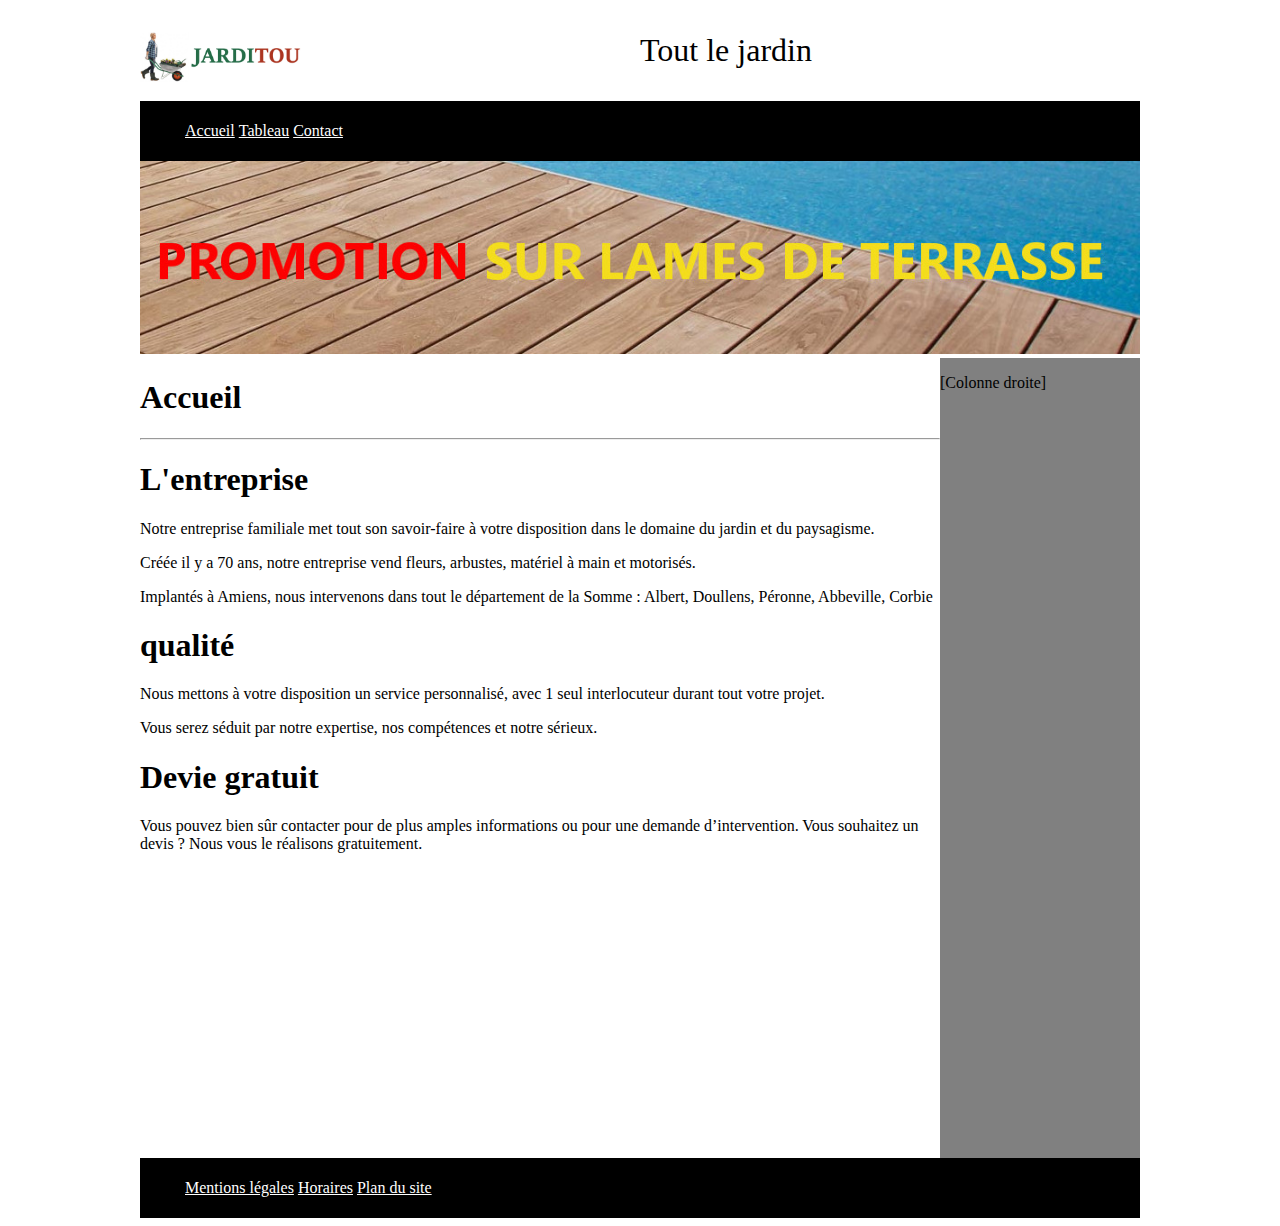
<file: index.html>
<!DOCTYPE html>
<html lang="fr">
    <head>
        <meta charset="utf-8"/>
        <title>Accueil</title>
        <link rel="stylesheet" href="front/statique/css/style01.css">
    </head>

    <header>
        <div>
            <img src="front/statique/images/jarditou_logo.jpg" alt="Logo de Jarditou." height="50" id="logo"/>
            <p id="logoText">Tout le jardin</p>
            <nav>
                <ul id="navList">
                    <li class="navElement"><a href="index.html">Accueil</a></li>
                    <li class="navElement"><a href="front/statique/html/tableau.html">Tableau</a></li>
                    <li class="navElement"><a href="front/statique/html/contact.html">Contact</a></li>
                </ul>
            </nav>
            <img src="front/statique/images/promotion.jpg" alt="PROMOTION SUR LES LAMES DE TERRASSE" width="1000"/>
        </div>
    </header>

    <body>
        <aside>
            <p>[Colonne droite]</p>
        </aside>
        <div>
            <h1>Accueil</h1>
            <hr/>
            <h1>L'entreprise</h1>
            <article>
                <p>
                    Notre entreprise familiale met tout son savoir-faire à votre disposition dans le domaine du jardin et du paysagisme.
                </p>
                <p>
                    Créée il y a 70 ans, notre entreprise vend fleurs, arbustes, matériel à main et motorisés.
                </p>
                <p>
                    Implantés à Amiens, nous intervenons dans tout le département de la Somme : Albert, Doullens, Péronne, Abbeville, Corbie
                </p>
            </article>
            <h1>qualité</h1>
            <article>
                <p>
                    Nous mettons à votre disposition un service personnalisé, avec 1 seul interlocuteur durant tout votre projet.
                </p>
                <p>
                    Vous serez séduit par notre expertise, nos compétences et notre sérieux.
                </p>
            </article>
            <h1>Devie gratuit</h1>
            <article>
                <p>
                    Vous pouvez bien sûr contacter pour de plus amples informations ou pour une demande d’intervention. Vous souhaitez un devis ? Nous vous le réalisons gratuitement.
                </p>
            </article>
        </div>
    </body>

    <footer>
        <div>
            <ul>
                <li><a href="front/statique/html/mentionsLegales.html">Mentions légales</a></li>
                <li><a href="front/statique/html/horaires.html">Horaires</a></li>
                <li><a href="front/statique/html/planDuSite.html">Plan du site</a></li>
            </ul>
        </div>
    </footer>
</html>
</file>
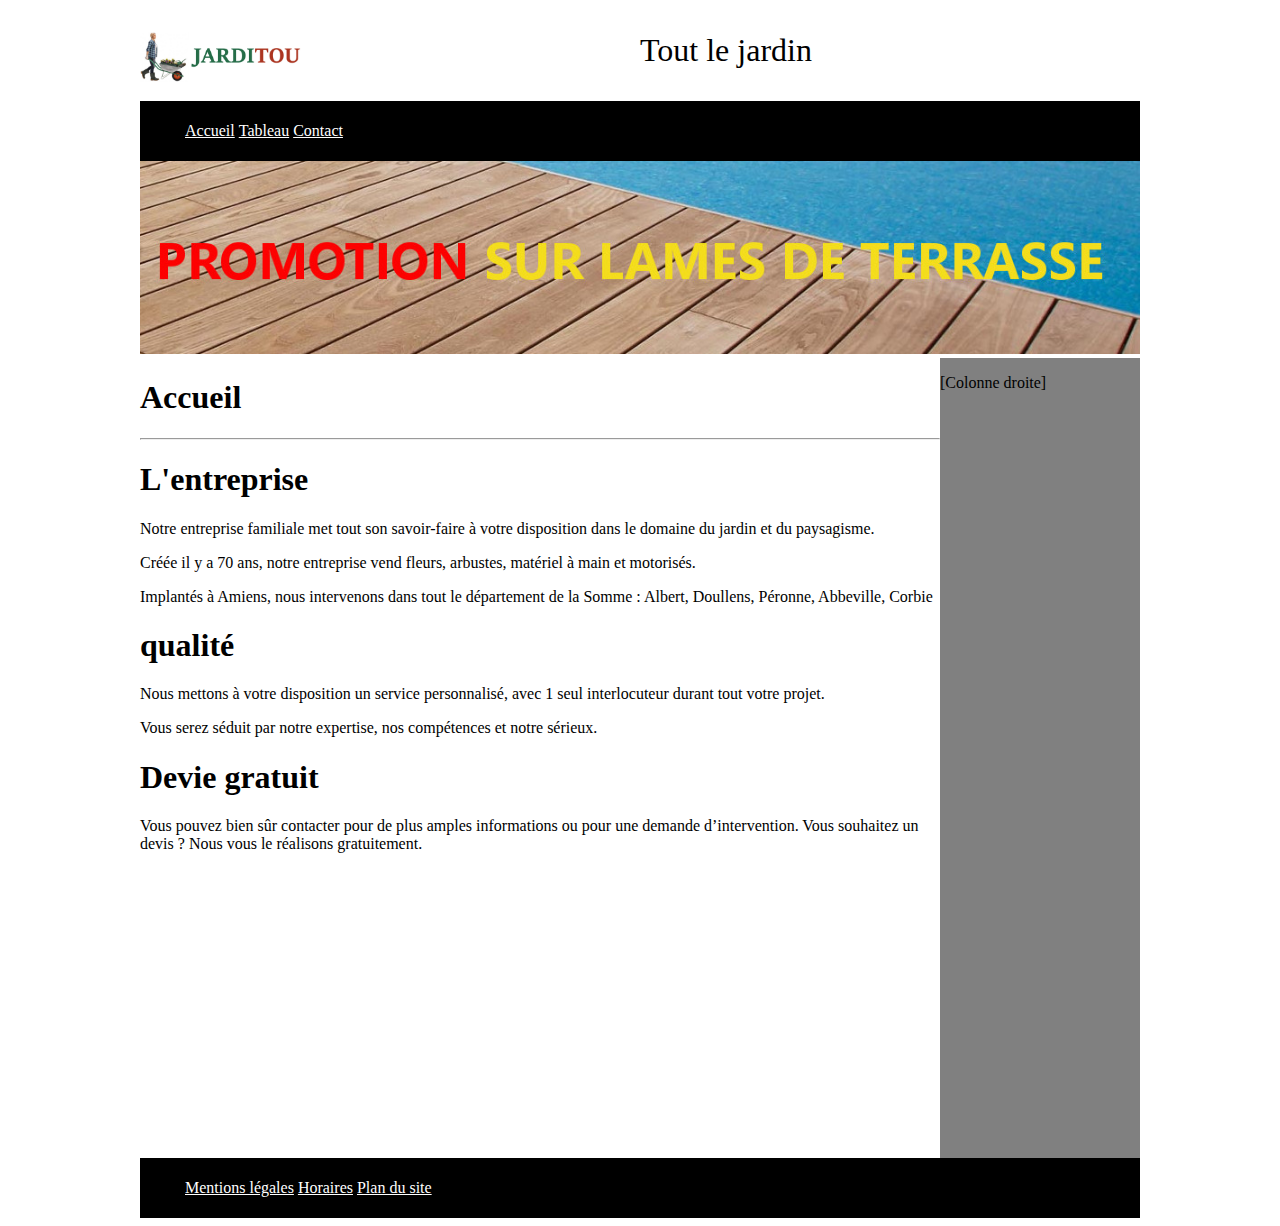
<file: index.archive.html>
<!DOCTYPE html>
<html lang="fr">
    <head>
        <meta charset="utf-8"/>
        <title>Accueil</title>
        <link rel="stylesheet" href="front/statique/css/style01.css">
    </head>

    <header>
        <div>
            <img src="front/statique/images/jarditou_logo.jpg" alt="Logo de Jarditou." height="50" id="logo"/>
            <p id="logoText">Tout le jardin</p>
            <nav>
                <ul>
                    <li><a href="index.html">Accueil</a></li>
                    <li><a href="front/statique/html/tableau.html">Tableau</a></li>
                    <li><a href="front/statique/html/contact.html">Contact</a></li>
                </ul>
            </nav>
            <img src="front/statique/images/promotion.jpg" alt="PROMOTION SUR LES LAMES DE TERRASSE" width="1000"/>
        </div>
    </header>

    <body>
        <aside>
            <p>[Colonne droite]</p>
        </aside>
        <div>
            <h1>Accueil</h1>
            <hr/>
            <h1>L'entreprise</h1>
            <article>
                <p>
                    Notre entreprise familiale met tout son savoir-faire à votre disposition dans le domaine du jardin et du paysagisme.
                </p>
                <p>
                    Créée il y a 70 ans, notre entreprise vend fleurs, arbustes, matériel à main et motorisés.
                </p>
                <p>
                    Implantés à Amiens, nous intervenons dans tout le département de la Somme : Albert, Doullens, Péronne, Abbeville, Corbie
                </p>
            </article>
            <h1>qualité</h1>
            <article>
                <p>
                    Nous mettons à votre disposition un service personnalisé, avec 1 seul interlocuteur durant tout votre projet.
                </p>
                <p>
                    Vous serez séduit par notre expertise, nos compétences et notre sérieux.
                </p>
            </article>
            <h1>Devie gratuit</h1>
            <article>
                <p>
                    Vous pouvez bien sûr contacter pour de plus amples informations ou pour une demande d’intervention. Vous souhaitez un devis ? Nous vous le réalisons gratuitement.
                </p>
            </article>
        </div>
    </body>

    <footer>
        <div>
            <ul>
                <li><a href="front/statique/html/mentionsLegales.html">Mentions légales</a></li>
                <li><a href="front/statique/html/horaires.html">Horaires</a></li>
                <li><a href="front/statique/html/planDuSite.html">Plan du site</a></li>
            </ul>
        </div>
    </footer>
</html>
</file>
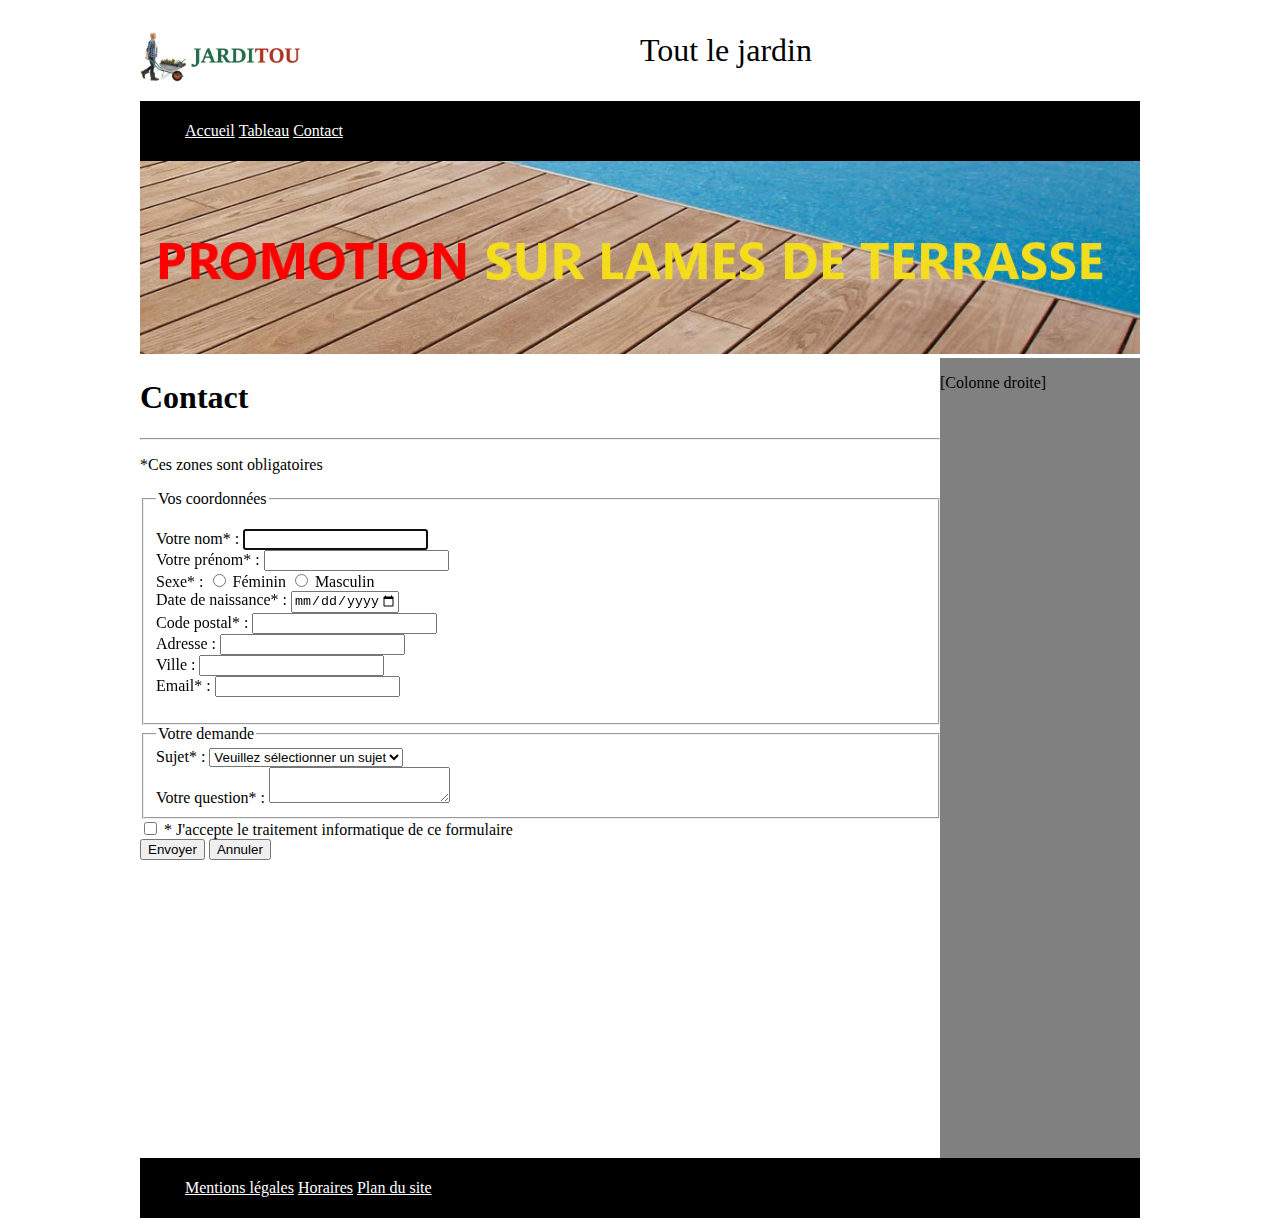
<file: front/statique/html/contact.archive.html>
<!DOCTYPE html>
<html lang="fr">
    <head>
        <meta charset="utf-8"/>
        <title>Contact</title>
        <link rel="stylesheet" href="../css/style01.css">
    </head>

    <header>
        <div>
            <img src="../images/jarditou_logo.jpg" alt="Logo de Jarditou." height="50" id="logo"/>
            <p id="logoText">Tout le jardin</p>
            <nav>
                <ul id="navList">
                    <li class="navElement"><a href="../../../index.html">Accueil</a></li>
                    <li class="navElement"><a href="tableau.html">Tableau</a></li>
                    <li class="navElement"><a href="contact.html">Contact</a></li>
                </ul>
            </nav>
            <img src="../images/promotion.jpg" alt="PROMOTION SUR LES LAMES DE TERRASSE" width="1000"/>
        </div>
    </header>
    
    <body>
        <aside>
            <p>[Colonne droite]</p>
        </aside>
        <div>
            <h1>Contact</h1>
            <hr/>
            <p>*Ces zones sont obligatoires</p>
            <form action="motMagique.html" method="POST" id="formulaireContact">
                <fieldset>
                    <legend>Vos coordonnées</legend>
                    <p>
                        <label for="nom">Votre nom* :</label>
                        <input type="text" id="nom" name="nom" autofocus required>
                        <br/>
                        <label for="prenom">Votre prénom* :</label>
                        <input type="text" id="prenom" name="prenom" required>
                        <br/>
                        <label>Sexe* :</label>
                        <input type="radio" id="femme" name="genre" value="femme" required>
                        <label for="femme">Féminin</label>
                        <input type="radio" id="homme" name="genre" value="homme">
                        <label for="homme">Masculin</label>
                        <br/>
                        <label for="naissance">Date de naissance* :</label>
                        <input type="date" id="naissance" name="naissance" min="1900-01-01" max="2021-03-18" required>
                        <br/>
                        <label for="cp">Code postal* :</label>
                        <input type="text" id="cp" name="cp" required>
                        <br/>
                        <label for="adresse">Adresse :</label>
                        <input type="text" id="adresse" name="adresse">
                        <br/>
                        <label for="ville">Ville :</label>
                        <input type="text" id="ville" name="ville">
                        <br/>
                        <label for="email">Email* :</label>
                        <input type="email" id="email" name="email" required>
                    </p>
                </fieldset>
                <fieldset>
                    <legend>Votre demande</legend>
                    <label for="sujet">Sujet* :</label>
                    <select name="sujet" id="sujet">
                        <option value="0">Veuillez sélectionner un sujet</option>
                        <option value="livraison">Livraison</option>
                        <option value="produit">Renseignement produit</option>
                        <option value="garantie">Garantie</option>
                        <option value="marchandise">Retour de marchandise</option>
                    </select>
                    <br/>
                    <label for="question">Votre question* :</label>
                    <textarea id="question" required></textarea>
                </fieldset>
                <input type="checkbox" name="accord" id="accord">
                <label for="accord">* J'accepte le traitement informatique de ce formulaire</label>
                <br/>
                <input type="submit" value="Envoyer">
                <button type="button">Annuler</button>
            </form>
        </div>
    </body>

    <footer>
        <div>
            <ul>
                <li><a href="mentionsLegales.html">Mentions légales</a></li>
                <li><a href="horaires.html">Horaires</a></li>
                <li><a href="planDuSite.html">Plan du site</a></li>
            </ul>
        </div>
    </footer>
</html>
</file>
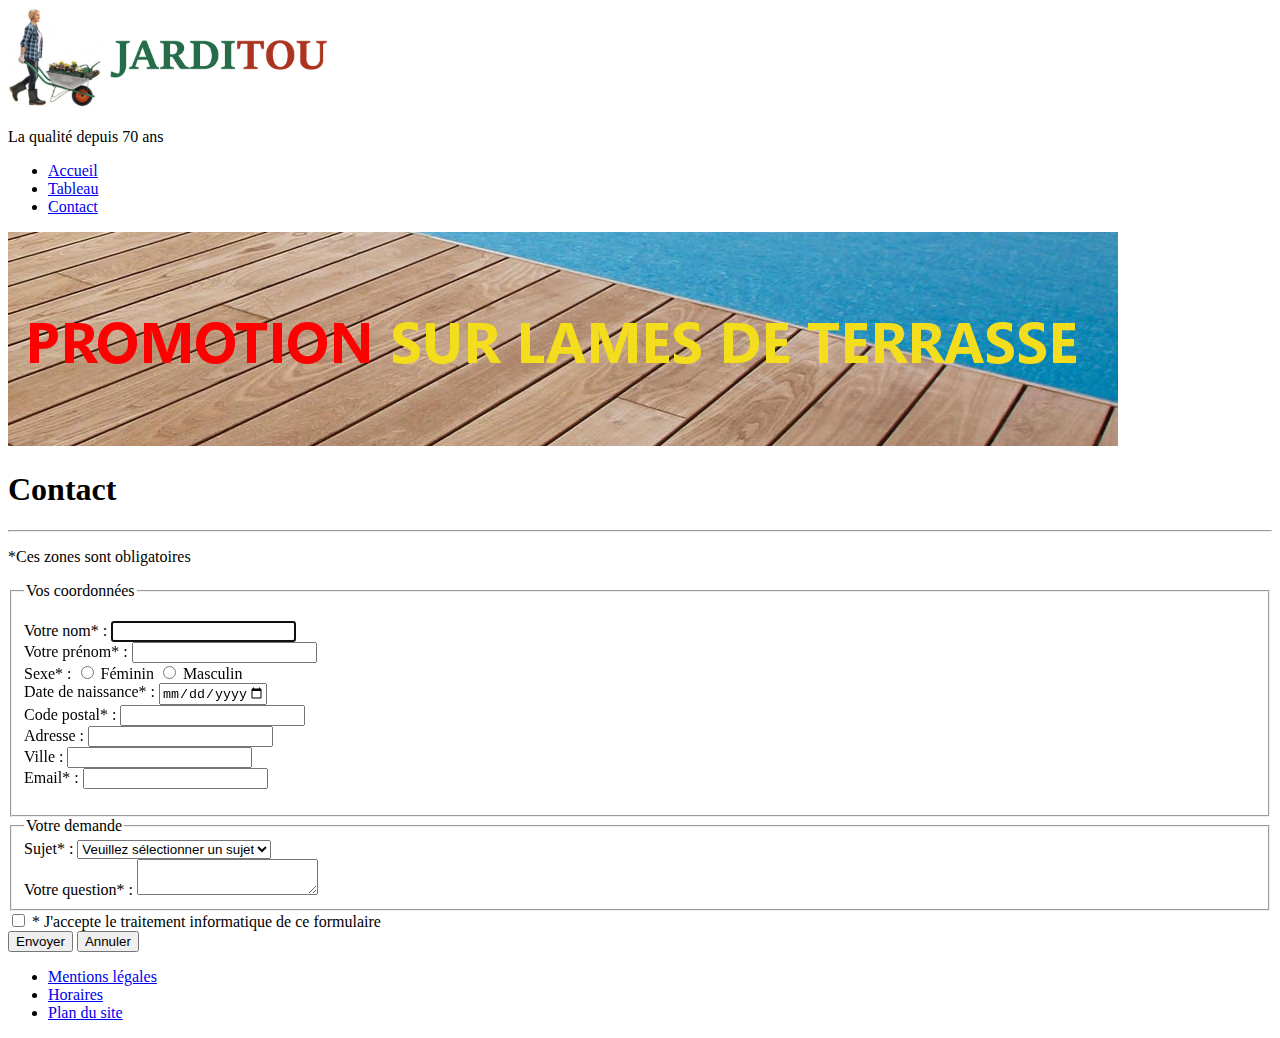
<file: front/statique/html/contact.html>
<!DOCTYPE html>
<html lang="fr">
    <head>
        <meta charset="utf-8"/>
        <title>Contact</title>
    </head>

    <header>
        <div>
            <img src="../images/jarditou_logo.jpg" alt="Logo de Jarditou." height="100"/>
            <p>La qualité depuis 70 ans</p>
            <nav>
                <ul>
                    <li><a href="../../../index.html">Accueil</a></li>
                    <li><a href="tableau.html">Tableau</a></li>
                    <li><a href="contact.html">Contact</a></li>
                </ul>
            </nav>
            <img src="../images/promotion.jpg" alt="PROMOTION SUR LES LAMES DE TERRASSE"/>
        </div>
    </header>
    
    <body>
        <div>
            <h1>Contact</h1>
            <hr/>
            <p>*Ces zones sont obligatoires</p>
            <form action="motMagique.html" method="POST" id="formulaireContact">
                <fieldset>
                    <legend>Vos coordonnées</legend>
                    <p>
                        <label for="nom">Votre nom* :</label>
                        <input type="text" id="nom" name="nom" autofocus required>
                        <br/>
                        <label for="prenom">Votre prénom* :</label>
                        <input type="text" id="prenom" name="prenom" required>
                        <br/>
                        <label>Sexe* :</label>
                        <input type="radio" id="femme" name="genre" value="femme" required>
                        <label for="femme">Féminin</label>
                        <input type="radio" id="homme" name="genre" value="homme">
                        <label for="homme">Masculin</label>
                        <br/>
                        <label for="naissance">Date de naissance* :</label>
                        <input type="date" id="naissance" name="naissance" min="1900-01-01" max="2021-03-18" required>
                        <br/>
                        <label for="cp">Code postal* :</label>
                        <input type="text" id="cp" name="cp" required>
                        <br/>
                        <label for="adresse">Adresse :</label>
                        <input type="text" id="adresse" name="adresse">
                        <br/>
                        <label for="ville">Ville :</label>
                        <input type="text" id="ville" name="ville">
                        <br/>
                        <label for="email">Email* :</label>
                        <input type="email" id="email" name="email" required>
                    </p>
                </fieldset>
                <fieldset>
                    <legend>Votre demande</legend>
                    <label for="sujet">Sujet* :</label>
                    <select name="sujet" id="sujet">
                        <option value="0">Veuillez sélectionner un sujet</option>
                        <option value="livraison">Livraison</option>
                        <option value="produit">Renseignement produit</option>
                        <option value="garantie">Garantie</option>
                        <option value="marchandise">Retour de marchandise</option>
                    </select>
                    <br/>
                    <label for="question">Votre question* :</label>
                    <textarea id="question" required></textarea>
                </fieldset>
                <input type="checkbox" name="accord" id="accord">
                <label for="accord">* J'accepte le traitement informatique de ce formulaire</label>
                <br/>
                <input type="submit" value="Envoyer">
                <button type="button">Annuler</button>
            </form>
        </div>
    </body>

    <footer>
        <div>
            <ul>
                <li><a href="mentionsLegales.html">Mentions légales</a></li>
                <li><a href="horaires.html">Horaires</a></li>
                <li><a href="planDuSite.html">Plan du site</a></li>
            </ul>
        </div>
    </footer>
</html>
</file>
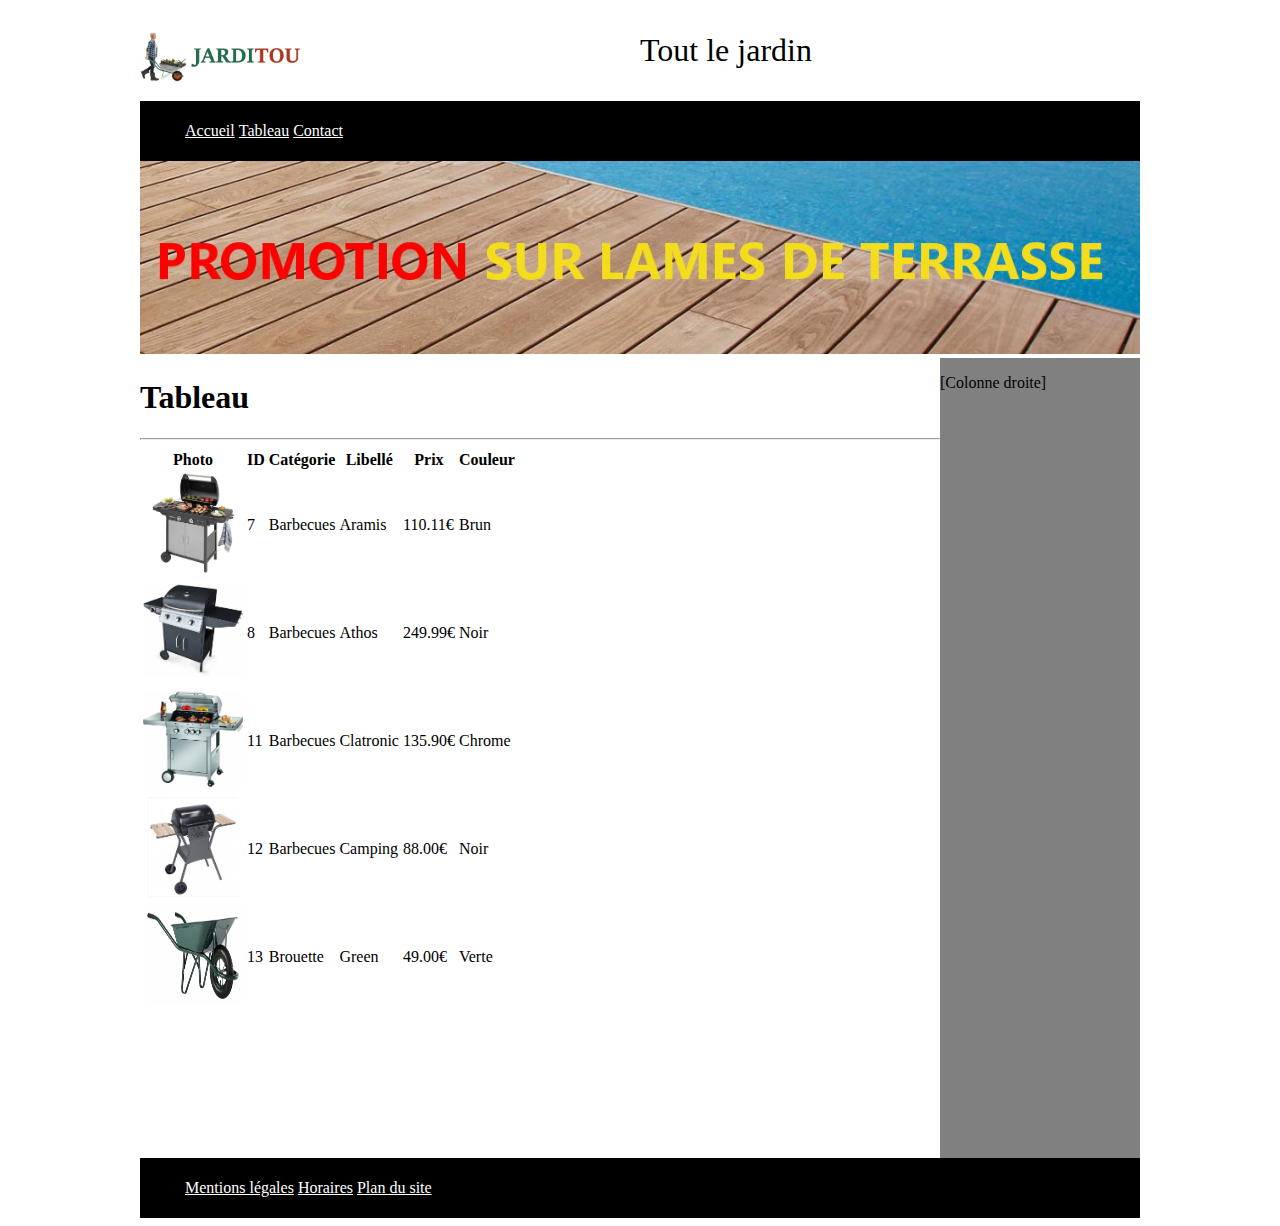
<file: front/statique/html/tableau.archive.html>
<!DOCTYPE html>
<html lang="fr">
    <head>
        <meta charset="utf-8"/>
        <title>Tableau</title>
        <link rel="stylesheet" href="../css/style01.css">
    </head>

    <header>
        <div>
            <img src="../images/jarditou_logo.jpg" alt="Logo de Jarditou." height="50" id="logo"/>
            <p id="logoText">Tout le jardin</p>
            <nav>
                <ul id="navList">
                    <li class="navElement"><a href="../../../index.html">Accueil</a></li>
                    <li class="navElement"><a href="tableau.html">Tableau</a></li>
                    <li class="navElement"><a href="contact.html">Contact</a></li>
                </ul>
            </nav>
            <img src="../images/promotion.jpg" alt="PROMOTION SUR LES LAMES DE TERRASSE" width="1000"/>
        </div>
    </header>
    
    <body>
        <aside>
            <p>[Colonne droite]</p>
        </aside>
        <div>
            <h1>Tableau</h1>
            <hr/>
            <table>
                <tr>
                    <th>Photo</th>
                    <th>ID</th>
                    <th>Catégorie</th>
                    <th>Libellé</th>
                    <th>Prix</th>
                    <th>Couleur</th>
                </tr>
                <tr>
                    <td><img src="../images/7.jpg" alt="" width="100" height="100"/></td>
                    <td>7</td>
                    <td>Barbecues</td>
                    <td>Aramis</td>
                    <td>110.11€</td>
                    <td>Brun</td>
                </tr>
                <tr>
                    <td><img src="../images/8.jpg" alt="" width="100" height="100"/></td>
                    <td>8</td>
                    <td>Barbecues</td>
                    <td>Athos</td>
                    <td>249.99€</td>
                    <td>Noir</td>
                </tr>
                <tr>
                    <td><img src="../images/11.jpg" alt="" width="100" height="100"/></td>
                    <td>11</td>
                    <td>Barbecues</td>
                    <td>Clatronic</td>
                    <td>135.90€</td>
                    <td>Chrome</td>
                </tr>
                <tr>
                    <td><img src="../images/12.jpg" alt="" width="100" height="100"/></td>
                    <td>12</td>
                    <td>Barbecues</td>
                    <td>Camping</td>
                    <td>88.00€</td>
                    <td>Noir</td>
                </tr>
                <tr>
                    <td><img src="../images/13.jpg" alt="" width="100" height="100"/></td>
                    <td>13</td>
                    <td>Brouette</td>
                    <td>Green</td>
                    <td>49.00€</td>
                    <td>Verte</td>
                </tr>
            </table>
        </div>
    </body>

    <footer>
        <div>
            <ul>
                <li><a href="mentionsLegales.html">Mentions légales</a></li>
                <li><a href="horaires.html">Horaires</a></li>
                <li><a href="planDuSite.html">Plan du site</a></li>
            </ul>
        </div>
    </footer>
</html>
</file>
<file: front/statique/css/style01.css>
body{
    margin-left: auto;
    margin-right: auto;
    padding: 0px;
    border: 0px;
    width: 1000px;
}

body div, aside, img, footer{
    padding: 0px;
    margin: 0px;
    border: 0px;
}

#logo{
    float: left;
}

#logoText{
    font-size: xx-large;
    margin-left: 50%;
}

nav, footer{
    clear: both;
}

nav, footer{
    background-color: black;
    padding: 5px;
}

nav li, footer li{
    color:crimson;
    display: inline;
}

nav li a, footer li a{
    color: white;
}

aside{
    float: right;
    width: 200px;
    height: 800px;
    background-color: gray;
}

a:hover{
    color: red;
}
</file>
